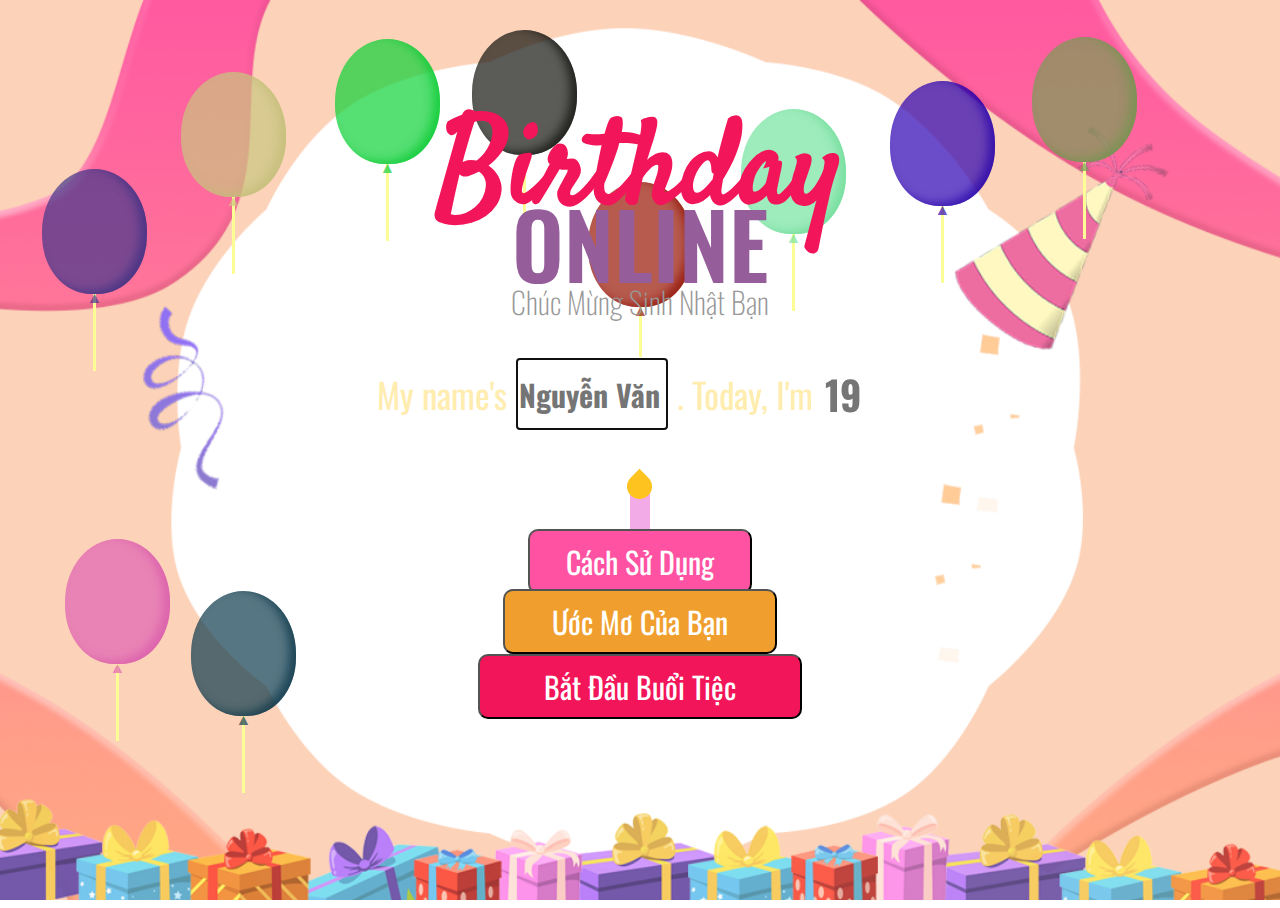
<file: index.html>
<html>
  <meta name="viewport" content="width=device-width, initial-scale=1.0">
  <link rel="stylesheet" href="https://cdnjs.cloudflare.com/ajax/libs/font-awesome/5.15.3/css/all.min.css">
  <link rel="stylesheet" type="text/css" href="css/style.css">
  <body>
    <div id="balloon-container"></div>
    <div id="howtouseContainer">
      <div id="howtouse">
        <a id="txtTittleHTU" class="txtHowtouse"> CÁCH SỬ DỤNG </a>
        <br>
        <a id="txtContentHTU" class="txtHowtouse"> Với trang web này, chúng tôi sẽ tổ chức một buổi sinh nhật trực tuyến cho bạn. <br> Chúng tôi cung cấp bánh kem, nến theo độ tuổi của bạn, hát bài hát sinh nhật, <br> và ghi lại lời chúc của bạn trong Thư viện Lời Chúc. <br> Để bắt đầu buổi lễ này, chỉ cần nhập tên và tuổi của bạn vào các ô trên, <br> sau đó nhấn vào nút "BẮT ĐẦU BUỔI TIỆC". </a>
        <br>
        <button id="btnClsHowtouse" class="btnCake" onclick="clsHowtouse()"> ĐÓNG </button>
      </div>
    </div>
    <div id="container">
      <h1 id="txtBirthday"> Birthday </h1>
      <h1 id="txtOnline"> ONLINE </h1>
      <a id="credit"> Chúc Mừng Sinh Nhật Bạn </a>
      <div id="age">
        <a id="txtIm" class="txtimyearsold"> My name's </a>
        <input type="text" id="inpName" min="1" max="99" placeholder="Nguyễn Văn A" required autofocus>
        <a id="txtIm" class="txtimyearsold">. Today, I'm </a>
        <br>
        <input type="number" id="inpYears" min="1" max="99" placeholder="19" required autofocus>
      </div>
      <div id="topCake" class="cakeContainer">
        <div id="candleContainer">
          <div id="candle">
            <div id="light"></div>
          </div>
        </div>
        <button id="pinkCake" class="btnCake" onclick="openHowtouse()">
          <a class="txtBtnCake"> Cách Sử Dụng </a>
        </button>
      </div>
      <div id="botCake" class="cakeContainer">
        <button id="orangeCake" class="btnCake" onclick="openWishGallery()">
          <a class="txtBtnCake"> Ước Mơ Của Bạn </a>
        </button>
      </div>
      <div id="botCake" class="cakeContainer">
        <div id="starsContainer"></div>
        <button id="redCake" class="btnCake" onclick="appendStars()">
          <a class="txtBtnCake"> Bắt Đầu Buổi Tiệc </a>
        </button>
      </div>
    </div>
    <script type="text/javascript" src="js/script.js"></script>
  </body>
</html>
</file>
<file: css/style.css>
@import url('https://fonts.googleapis.com/css2?family=Satisfy&display=swap');
@import url('https://fonts.googleapis.com/css2?family=Oswald:wght@200;400;600&family=Satisfy&display=swap');
html {
  background: url('../img/background.png') no-repeat center center fixed;
  background-size: cover;
}
#howtouseContainer {
  width: 100%;
  height: 100%;
  display: none;
  justify-content: center; 
  align-items: center;
  position: absolute;
  z-index: 100;
}
#btnClsHowtouse {
  width: 30%;
  height: 10%;
  align-self: center;
  border-radius: 5px;
  background-color: rgb(243, 126, 32);
  position: relative;
  font-size: 36px;
  font-family: "Oswald";
  color: rgb(252, 210, 184);
  font-weight: 600;  
}
#howtouse {
  width: 70%;
  height: 70%;
  border-radius: 91px;
  background-color: rgb(249, 121, 180);
  justify-content: center; 
  display: flex;
  word-wrap: break-word;
  flex-direction: column;
  text-align: center;
}
.txtHowtouse {
  font-family: 'Oswald', sans-serif;
  font-weight: 400;
}
#txtTittleHTU {
  font-size: 60px;
  color: #fcd2b8;
  font-weight: 600;
  line-height: 1.2;
  display: block;
}
#txtContentHTU {
  font-size: 29.496px;
  display: block;
  color: white;
  font-weight: 400;
}
#container {
  width: 100%;
  height: 100%;
  background-repeat: no-repeat;
  text-align: center;
}
#txtBirthday {
  font-size: 120px;
  font-family: 'Satisfy', cursive;
  color: rgb(243, 21, 89);
  margin: 0 0 0 0;
  position: relative;
  top: 80px;
}
#txtOnline {
  font-size: 90px;
  font-family: 'Oswald', sans-serif;
  font-weight: 600;
  color: rgb(149, 94, 155);
  margin: 0 0 0 0;
  position: relative;
  top: -5px;
}
#credit {
  font-size: 30px;
  font-family: 'Oswald', sans-serif;
  font-weight: 200;
  color: rgb(152, 152, 152);
  position: relative;
  top: -35px;
}
#age {
  display: flex;
  text-align: center;
  justify-content: center;
}
#txtIm {
  font-size: 35px;
  font-family: 'Oswald', sans-serif;
  font-weight: 400;
  color: rgb(255, 236, 175);
  line-height: 2;
}
#inpName {
  margin-left: 10px;
  margin-right: 10px;
  font-size: 30px;
  font-family: 'Oswald', sans-serif;
  font-weight: 600;
  color: rgb(255, 176, 127);
  font-weight: bold;
  line-height: 1;
  width: 150px;
  border: none;
}
#inpYears {
  margin-left: 10px;
  margin-right: 10px;
  font-size: 40px;
  font-family: 'Oswald', sans-serif;
  font-weight: 600;
  color: rgb(255, 176, 127);
  font-weight: bold;
  line-height: 1;
  width: 70px;
  border: none;
}
.cakeContainer {
  width: 100%;
  float: left;
  align-items: center;
  display: flex;
  flex-direction: column;
  position: relative;
}
.btnCake {
  border-radius: 10px;
  height: 65px;
  text-align: center;
  position: relative;
  display: block;
  transition-duration: 0.4s;
  cursor: pointer;
}
.txtBtnCake {
  font-size: 30px;
  font-family: 'Oswald', sans-serif;
  font-weight: 400;
  color: rgb(255, 255, 255);
  text-align: center;
  position: relative;
  line-height: 60px;
}
#topCake {
  top: 25px;
}
#candleContainer {
  justify-content: center;
  margin: 10px auto;
}
#candle {
  background-color: #f2abe7;
  width: 20px;
  height: 55px;
  position: relative;
  top: 15px;
}
#light {
  width: 25px;
  height: 25px;
  position: relative;
  top: -5px;
  left: -3px;
  background-color: #fec31e;
  border-radius: 0 50% 50%;
  transform: rotate(45deg);
}
#pinkCake {
  background-color: rgb(255, 82, 162);
  width: 224px;
}
#pinkCake:hover {
  background-color: rgb(205, 53, 124);
}
#botCake {
  top: 20px;
}
#orangeCake {
  background-color: rgb(240, 159, 46);
  width: 274px;
}
#orangeCake:hover {
  background-color: rgb(164, 85, 25);
}
#redCake {
  background-color: rgb(243, 21, 89);
  width: 324px;
}
#redCake:hover {
  background-color: rgb(188, 12, 65);
}

#balloon-container {
  height: 100vh;
  padding: 1em;
  box-sizing: border-box;
  display: flex;
  position: absolute;
  flex-wrap: wrap;
  overflow: hidden;
  transition: opacity 500ms;
  z-index: -1;
}
.balloon {
  height: 125px;
  width: 105px;
  border-radius: 75% 75% 70% 70%;
  position: relative;
}
.balloon:before {
  content: "";
  height: 75px;
  width: 1px;
  padding: 1px;
  background-color: #FDFD96;
  display: block;
  position: absolute;
  top: 125px;
  left: 0;
  right: 0;
  margin: auto;
}
.balloon:after {
    content: "▲";
    text-align: center;
    display: block;
    position: absolute;
    color: inherit;
    top: 120px;
    left: 0;
    right: 0;
    margin: auto;
}
@keyframes float {
  from {transform: translateY(100vh);
  opacity: 1;}
  to {transform: translateY(-300vh);
  opacity: 0;}
}
#starsContainer {
	position: absolute;
	top: 0;
	width: 550px;
	height: 100px;
	padding: 20px 10px;
	text-align: center;
	margin: 0 auto;
	left: 0;
	right: 0;
}
.star {
	height: 50px;
	width: 50px;
	color: #ffcc00;
	position: absolute;
	top: 45%;
	left: 45%;
	z-index: 1;
	font-size: 30px;
	opacity: 0;
}
</file>
